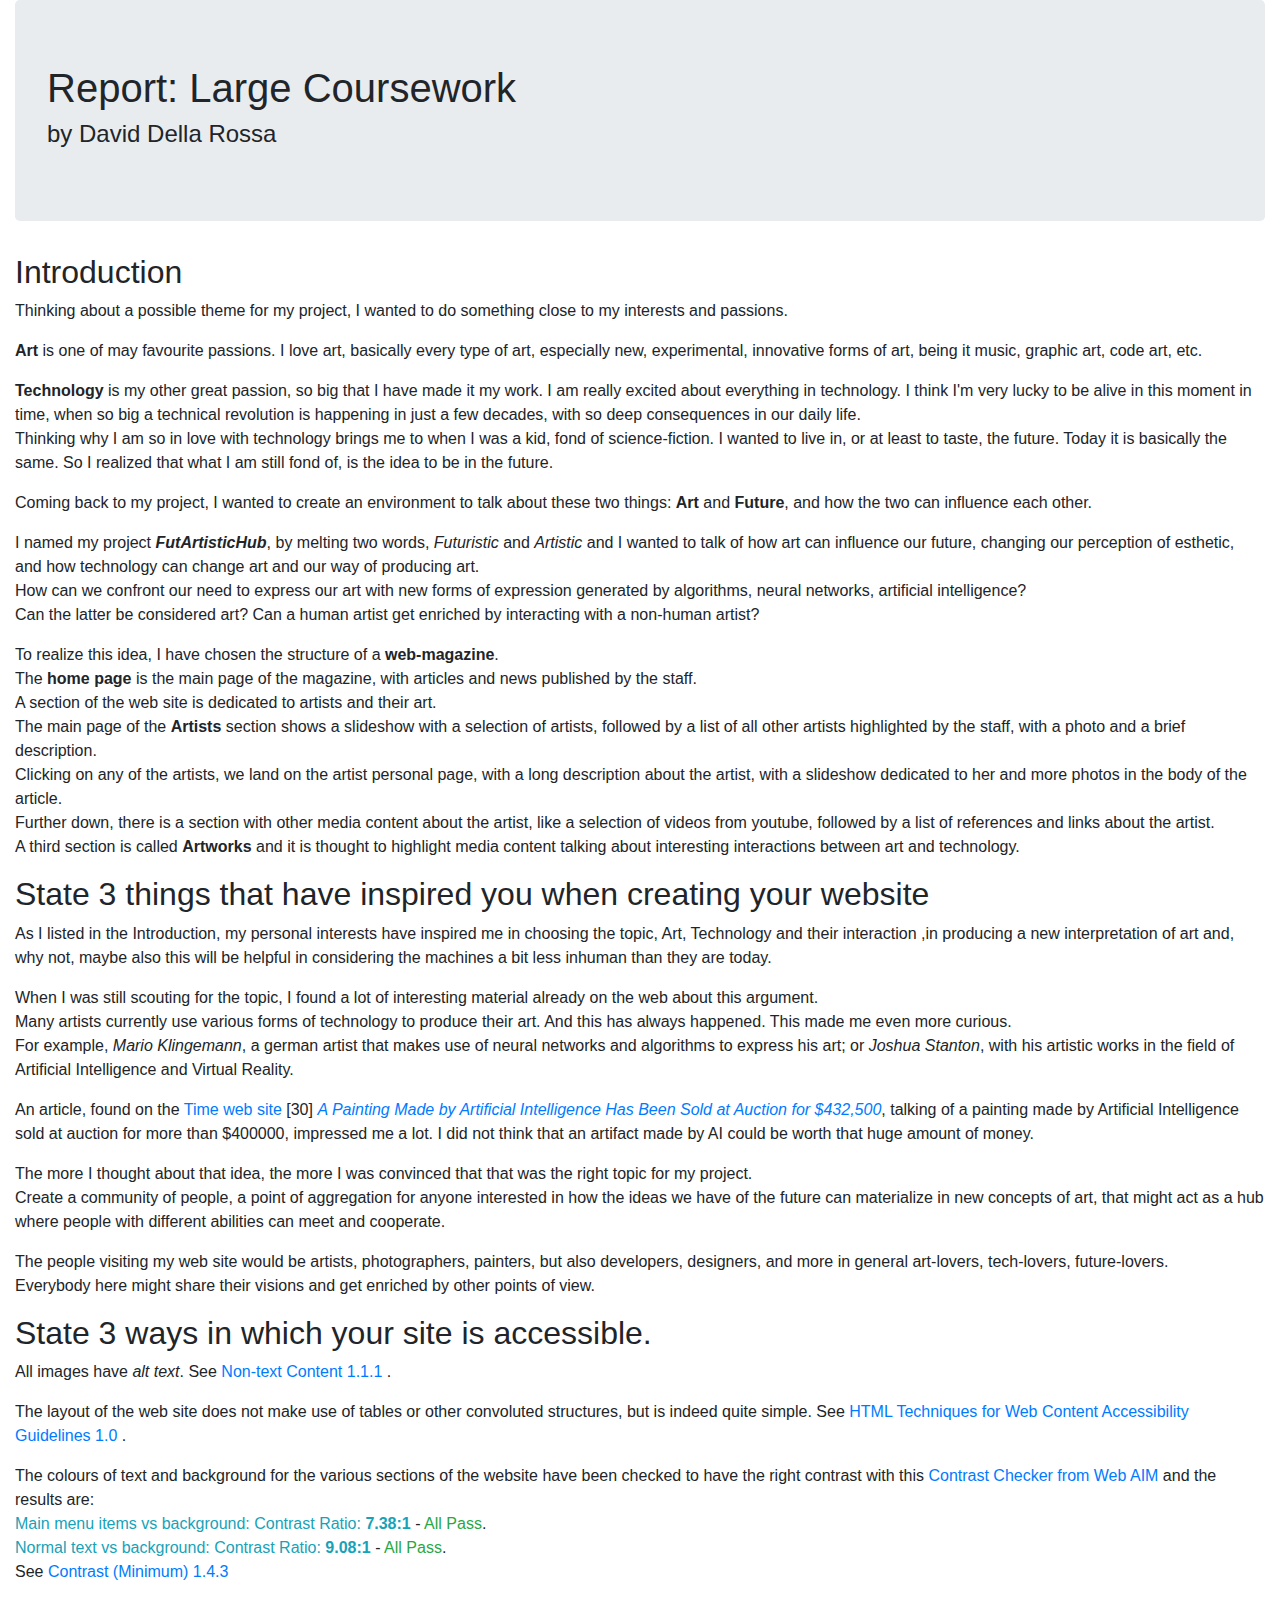
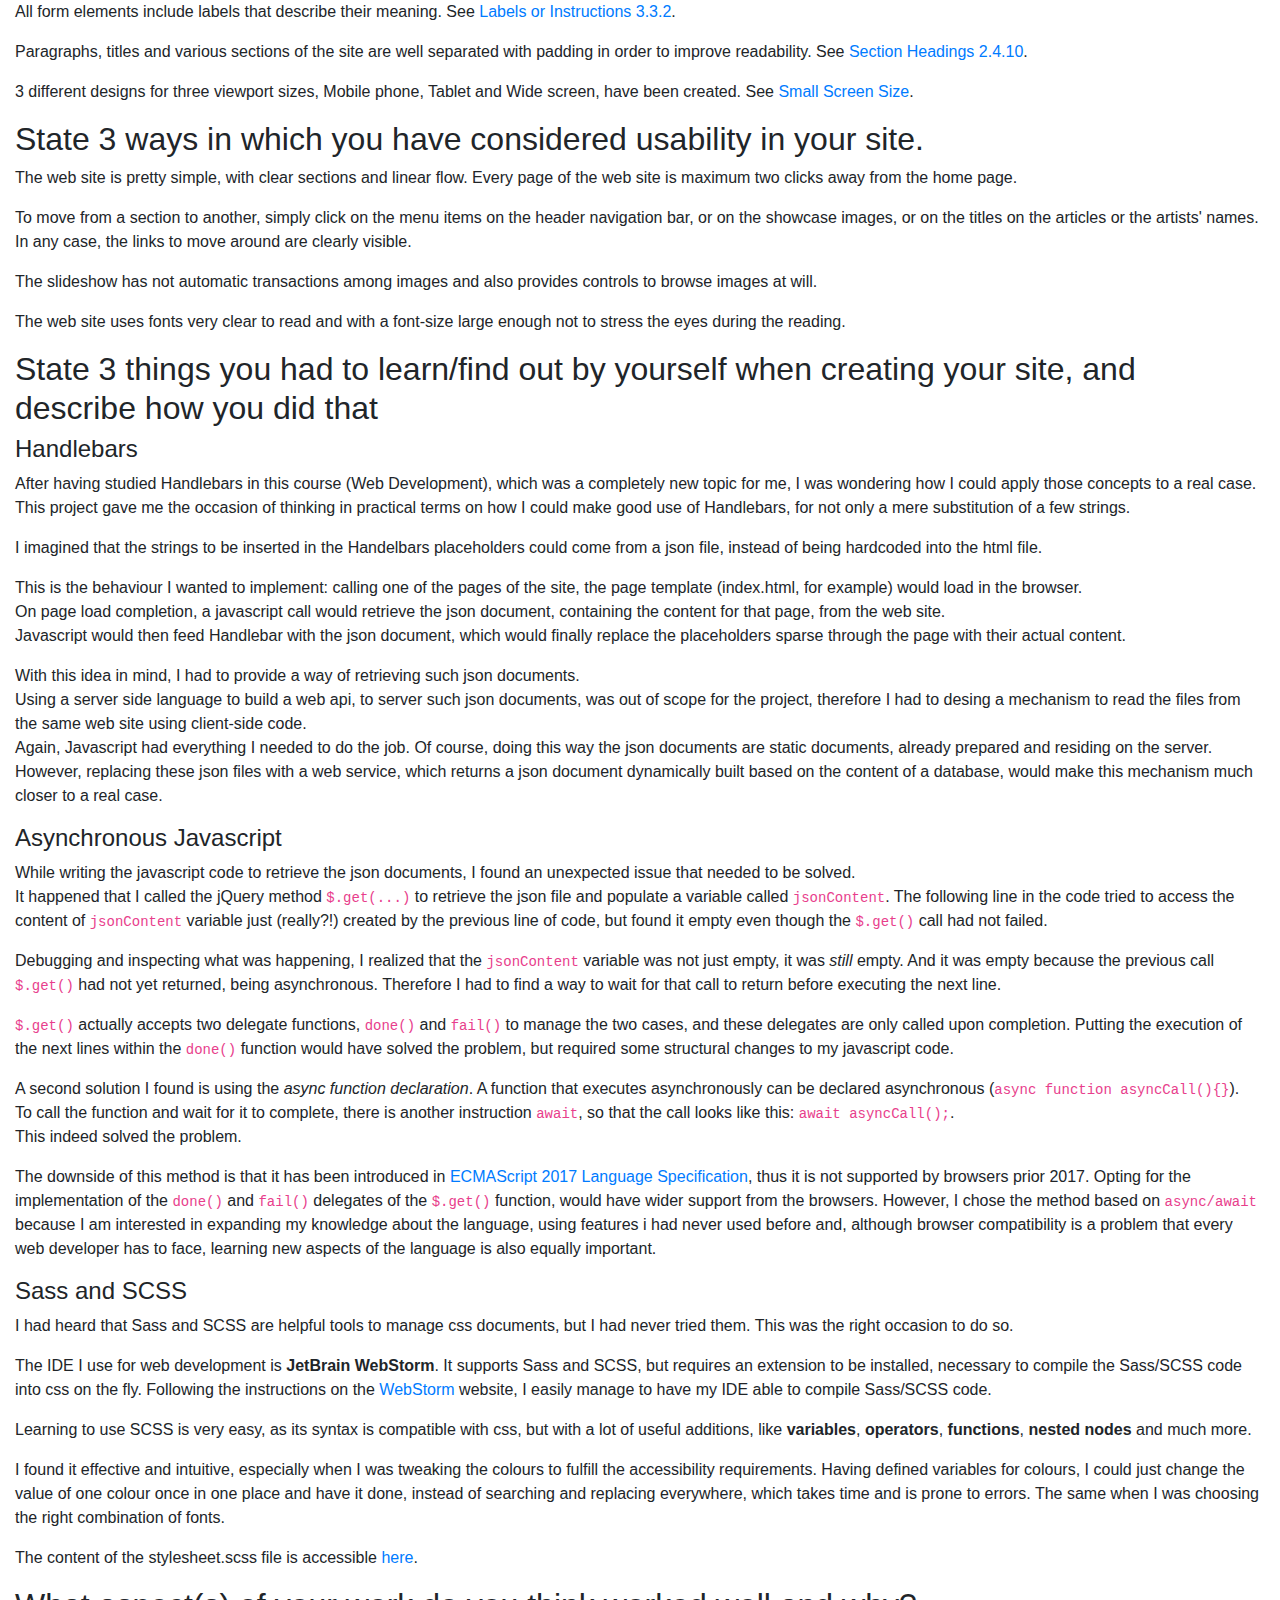
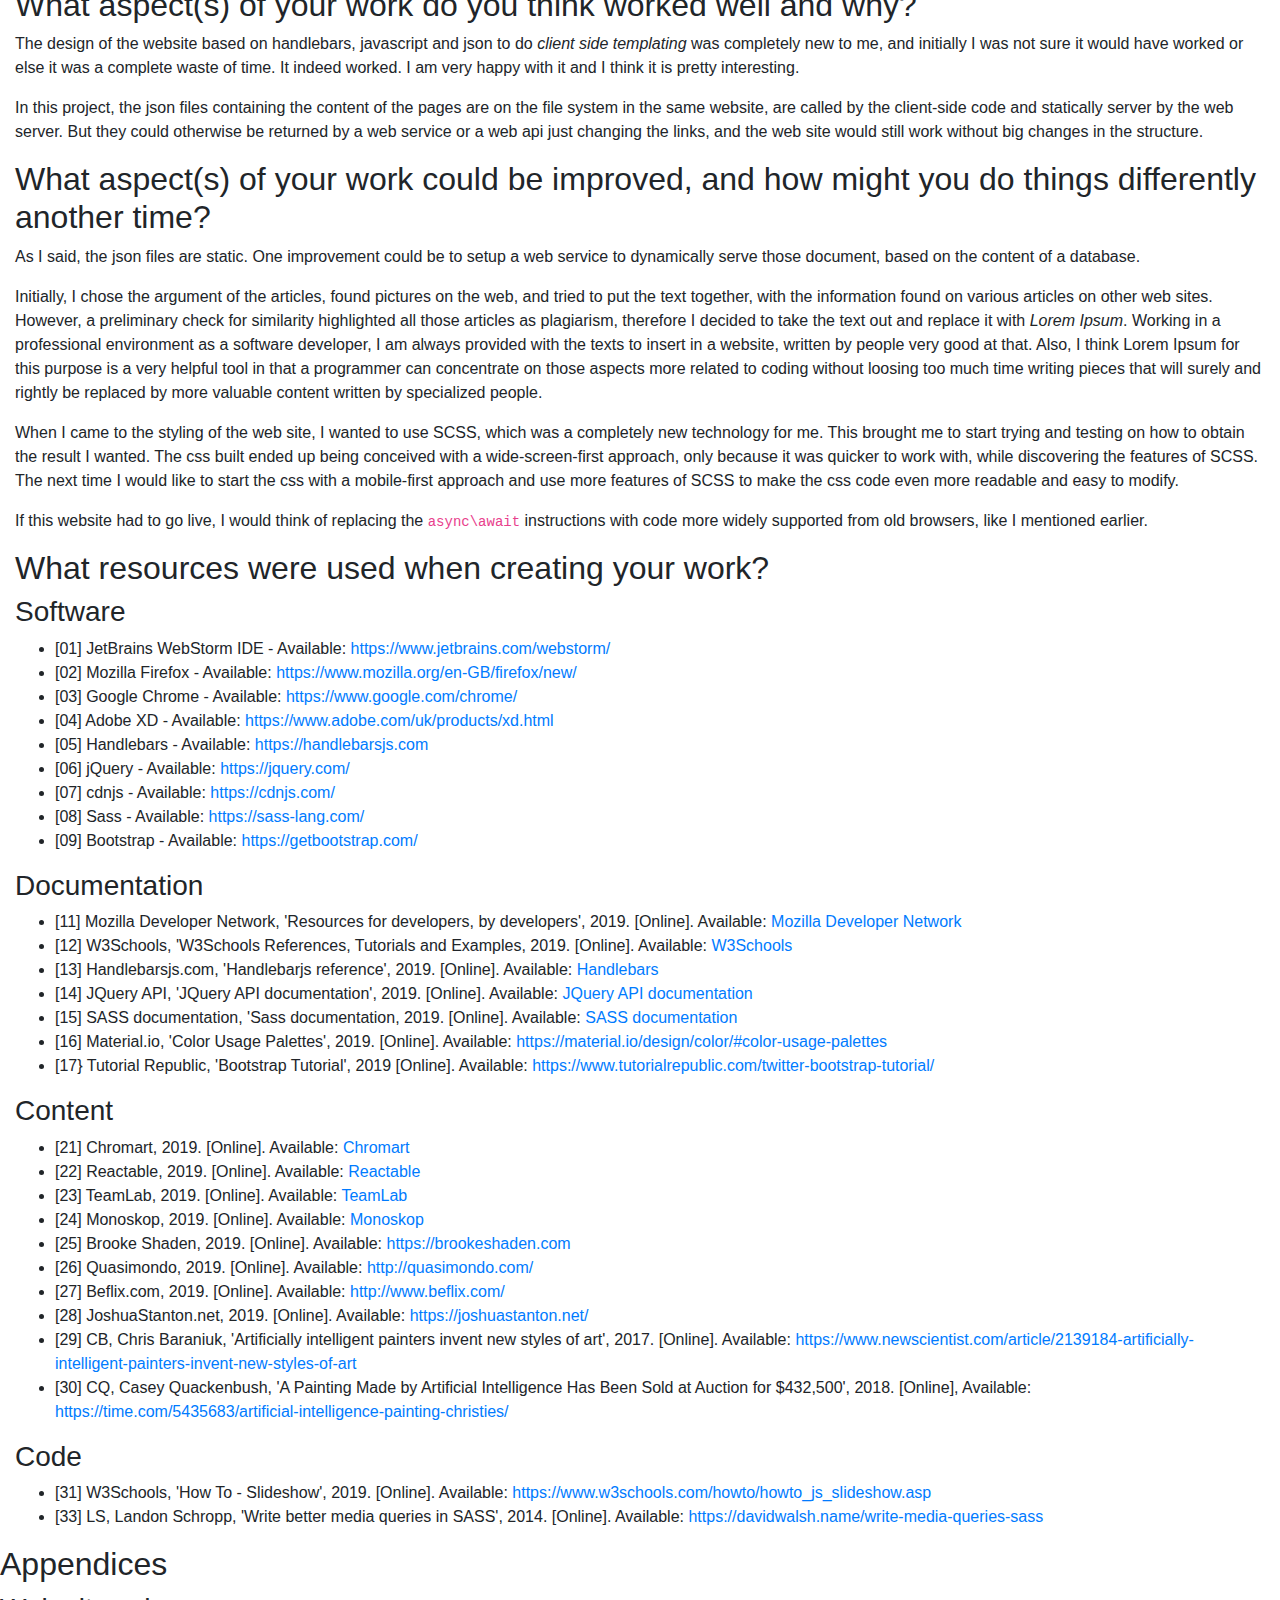
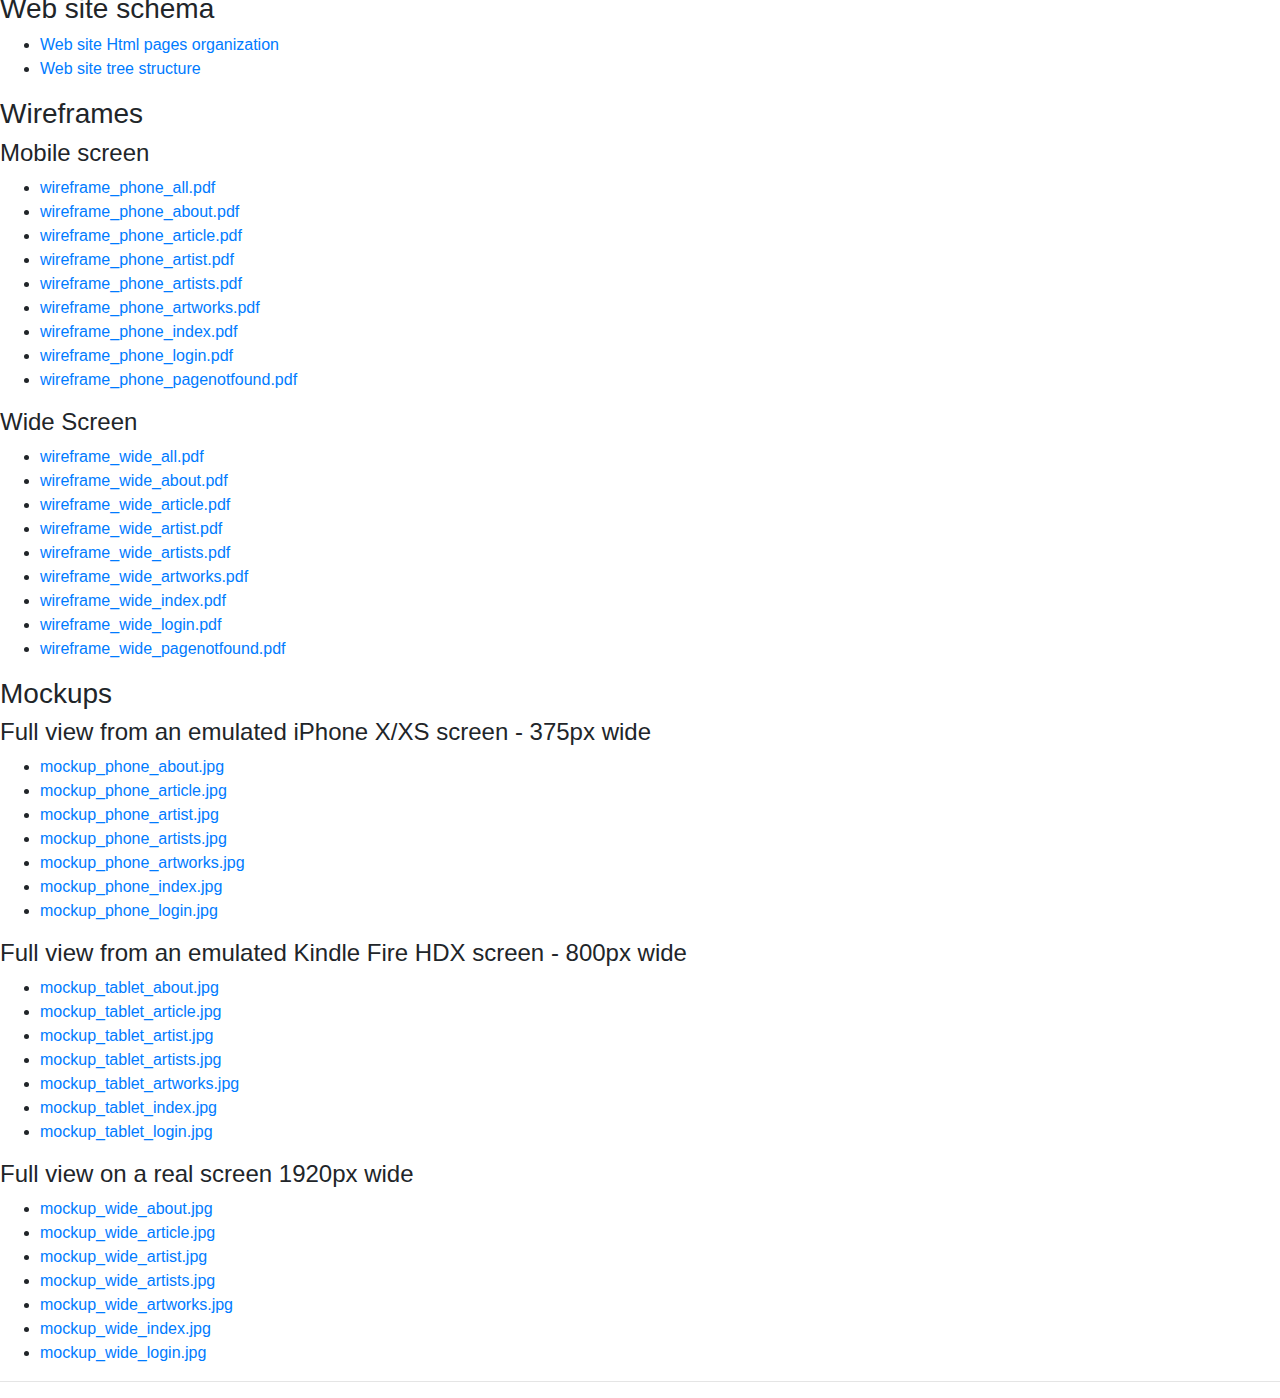
<file: report.html>
<!DOCTYPE html>
<html lang="en">
<head>
    <meta charset="UTF-8">
    <title>Report: Large Coursework</title>
    <meta name="description" content="Document explaining what I have learned in the process of building the site, where I found my information, and how I have adapted any resources (if applicable)">
    <meta name="keywords" content="University of London, BSc Computer Science, Web Development, Coursework, David Della Rossa">
    <meta name="author" content="David Della Rossa">
    <meta name="viewport" content="width=device-width, initial-scale=1.0">
    <link rel="stylesheet" href="https://cdnjs.cloudflare.com/ajax/libs/twitter-bootstrap/4.3.1/css/bootstrap.min.css">

</head>
<body>
    <article class="container-fluid">
        <div class="jumbotron">
            <h1>Report: Large Coursework </h1>
            <h4>by David Della Rossa</h4>
        </div>
        <h2>Introduction</h2>
        <p>Thinking about a possible theme for my project, I wanted to do something close to my interests and passions.</p>
        <p><strong>Art</strong> is one of may favourite passions. I love art, basically every type of art, especially new, experimental, innovative forms of art, being it music, graphic art, code art, etc.</p>
        <p><strong>Technology</strong> is my other great passion, so big that I have made it my work. I am really excited about everything in technology. I think I'm very lucky to be alive in this moment in time,
                when so big a technical revolution is happening in just a few decades, with so deep consequences in our daily life.<br />
        Thinking why I am so in love with technology brings me to when I was a kid, fond of science-fiction. I wanted to live in, or at least to taste, the future. Today it is basically the same. So I realized that
            what I am still fond of, is the idea to be in the future.</p>
        <p>Coming back to my project, I wanted to create an environment to talk about these two things: <strong>Art</strong> and <strong>Future</strong>, and how the two can influence each other.</p>
        <p>I named my project <strong><em>FutArtisticHub</em></strong>, by melting two words, <em>Futuristic</em> and <em>Artistic</em> and I wanted to talk of how art can influence our future, changing our perception of esthetic,
            and how technology can change art and our way of producing art.<br />
            How can we confront our need to express our art with new forms of expression generated by algorithms, neural networks, artificial intelligence?<br />
            Can the latter be considered art? Can a human artist get enriched by interacting with a non-human artist?</p>
        <p>To realize this idea, I have chosen the structure of a <strong>web-magazine</strong>.<br />
            The <strong>home page</strong> is the main page of the magazine, with articles and news published by the staff.<br />
            A section of the web site is dedicated to artists and their art.<br />
            The main page of the <strong>Artists</strong> section shows a slideshow with a selection of artists, followed by a list of all other artists highlighted by the staff, with a photo and a brief description.<br />
            Clicking on any of the artists, we land on the artist personal page, with a long description about the artist, with a slideshow dedicated to her and more photos in the body of the article. <br />
            Further down, there is a section with other media content about the artist, like a selection of videos from youtube, followed by a list of references and links about the artist.<br />
            A third section is called <strong>Artworks</strong> and it is thought to highlight media content talking about interesting interactions between art and technology.</p>

        <h2>State 3 things that have inspired you when creating your website</h2>
        <p>As I listed in the Introduction, my personal interests have inspired me in choosing the topic, Art, Technology and their interaction ,in producing a new interpretation of art and,
            why not, maybe also this will be helpful in considering the machines a bit less inhuman than they are today.</p>
        <p>When I was still scouting for the topic, I found a lot of interesting material already on the web about this argument.<br />
            Many artists currently use various forms of technology to produce their art. And this has always happened. This made me even more curious.<br />
            For example, <em>Mario Klingemann</em>, a german artist that makes use of neural networks and algorithms to express his art; or <em>Joshua Stanton</em>, with his artistic works in the field of Artificial Intelligence and Virtual Reality.</p>
        <p>An article, found on the <a href="https://time.com/">Time web site</a> [30] <cite><a href="https://time.com/5435683/artificial-intelligence-painting-christies/"><i>A Painting Made by Artificial Intelligence Has Been Sold at Auction for $432,500</i></a></cite>,
            talking of a painting made by Artificial Intelligence sold at auction for more than $400000, impressed me a lot. I did not think that an artifact made by AI could be worth that huge amount of money.</p>
        <p>The more I thought about that idea, the more I was convinced that that was the right topic for my project.<br />
            Create a community of people, a point of aggregation for anyone interested in how the ideas we have of the future can materialize in new concepts of art, that might act as a hub where people with different abilities can meet and cooperate.</p>
        <p>The people visiting my web site would be artists, photographers, painters, but also developers, designers, and more in general art-lovers, tech-lovers, future-lovers.<br />
        Everybody here might share their visions and get enriched by other points of view.</p>

        <h2>State 3 ways in which your site is accessible.</h2>
        <p>All images have <em>alt text</em>. See <span><a href="https://www.w3.org/WAI/WCAG21/quickref/#non-text-content">Non-text Content 1.1.1</a> </span>.</p>
        <p>The layout of the web site does not make use of tables or other convoluted structures, but is indeed quite simple. See <span><a href="https://www.w3.org/TR/WCAG10-HTML-TECHS/#tables-layout">HTML Techniques for Web Content Accessibility Guidelines 1.0</a> </span>.</p>
        <p>The colours of text and background for the various sections of the website have been checked to have the right contrast with this <a href="https://webaim.org/resources/contrastchecker/">Contrast Checker from Web AIM</a> and the results are:<br />

            <span class="text-info">Main menu items vs background: Contrast Ratio: <strong>7.38:1</strong></span> - <span class="text-success">All Pass</span>.<br />
            <span class="text-info">Normal text vs background: Contrast Ratio: <strong>9.08:1</strong></span> - <span class="text-success">All Pass</span>.<br />
            See <span><a href="https://www.w3.org/WAI/WCAG21/quickref/#contrast-minimum">Contrast (Minimum) 1.4.3</a></span>
        </p>
        <p>All form elements include labels that describe their meaning. See <span><a href="https://www.w3.org/WAI/WCAG21/quickref/#labels-or-instructions">Labels or Instructions 3.3.2</a></span>.</p>
        <p>Paragraphs, titles and various sections of the site are well separated with padding in order to improve readability. See <span><a href="https://www.w3.org/WAI/WCAG21/quickref/#section-headings">Section Headings 2.4.10</a></span>.</p>
        <p>3 different designs for three viewport sizes, Mobile phone, Tablet and Wide screen, have been created. See <span><a href="https://www.w3.org/TR/mobile-accessibility-mapping/#h-small-screen-size">Small Screen Size</a></span>.</p>

        <h2>State 3 ways in which you have considered usability in your site.</h2>
        <p>The web site is pretty simple, with clear sections and linear flow. Every page of the web site is maximum two clicks away from the home page. </p>
        <p>To move from a section to another, simply click on the menu items on the header navigation bar, or on the showcase images, or on the titles on the articles or the artists' names. In any case, the links to move around are clearly visible.</p>
        <p>The slideshow has not automatic transactions among images and also provides controls to browse images at will.</p>
        <p>The web site uses fonts very clear to read and with a font-size large enough not to stress the eyes during the reading.</p>

        <h2>State 3 things you had to learn/find out by yourself when creating your site, and describe how you did that</h2>
        <h4>Handlebars</h4>
        <p>After having studied Handlebars in this course (Web Development), which was a completely new topic for me, I was wondering how I could apply those concepts to a real case.<br />
        This project gave me the occasion of thinking in practical terms on how I could make good use of Handlebars, for not only a mere substitution of a few strings.</p>
        <p>I imagined that the strings to be inserted in the Handelbars placeholders could come from a json file, instead of being hardcoded into the html file.</p>
        <p>This is the behaviour I wanted to implement: calling one of the pages of the site, the page template (index.html, for example) would load in the browser.<br />
            On page load completion, a javascript call would retrieve the json document, containing the content for that page, from the web site.<br />
            Javascript would then feed Handlebar with the json document, which would finally replace the placeholders sparse through the page with their actual content.</p>
        <p>With this idea in mind, I had to provide a way of retrieving such json documents. <br />
            Using a server side language to build a web api, to server such json documents, was out of scope for the project, therefore I had to desing a mechanism to read the files from the same web site using client-side code.<br />
            Again, Javascript had everything I needed to do the job. Of course, doing this way the json documents are static documents, already prepared and residing on the server.
            However, replacing these json files with a web service, which returns a json document dynamically built based on the content of a database, would make this mechanism much closer to a real case.</p>

        <h4>Asynchronous Javascript</h4>
        <p>While writing the javascript code to retrieve the json documents, I found an unexpected issue that needed to be solved.<br />
            It happened that I called the jQuery method <code>$.get(...)</code> to retrieve the json file and populate a variable called <code>jsonContent</code>.
            The following line in the code tried to access the content of <code>jsonContent</code> variable just (really?!) created by the previous line of code, but found it empty even though the <code>$.get()</code> call had not failed.</p>
        <p>Debugging and inspecting what was happening, I realized that the <code>jsonContent</code> variable was not just empty, it was <em>still</em> empty.
            And it was empty because the previous call <code>$.get()</code> had not yet returned, being asynchronous.
            Therefore I had to find a way to wait for that call to return before executing the next line.</p>
        <p><code>$.get()</code> actually accepts two delegate functions, <code>done()</code> and <code>fail()</code> to manage the two cases, and these delegates are only called upon completion.
            Putting the execution of the next lines within the <code>done()</code> function would have solved the problem, but required some structural changes to my javascript code.</p>
        <p>A second solution I found is using the <em>async function declaration</em>.
            A function that executes asynchronously can be declared asynchronous (<code>async function asyncCall(){}</code>).<br />
            To call the function and wait for it to complete, there is another instruction <code>await</code>, so that the call looks like this: <code>await asyncCall();</code>.<br />
            This indeed solved the problem.</p>
        <p>The downside of this method is that it has been introduced in <a href="https://www.ecma-international.org/ecma-262/8.0/#sec-async-function-definitions">ECMAScript 2017 Language Specification</a>, thus it is not supported by browsers prior 2017.
        Opting for the implementation of the <code>done()</code> and <code>fail()</code> delegates of the <code>$.get()</code> function, would have wider support from the browsers.
            However, I chose the method based on <code>async/await</code> because I am interested in expanding my knowledge about the language, using features i had never used before and,
        although browser compatibility is a problem that every web developer has to face, learning new aspects of the language is also equally important.</p>

        <h4>Sass and SCSS</h4>
        <p>I had heard that Sass and SCSS are helpful tools to manage css documents, but I had never tried them. This was the right occasion to do so.</p>
        <p>The IDE I use for web development is <strong>JetBrain WebStorm</strong>. It supports Sass and SCSS, but requires an extension to be installed, necessary to compile the Sass/SCSS code into css on the fly. Following the instructions on the <a href="https://www.jetbrains.com/help/webstorm/transpiling-sass-less-and-scss-to-css.html">WebStorm</a> website, I easily manage to have my IDE able to compile Sass/SCSS code.</p>
        <p>Learning to use SCSS is very easy, as its syntax is compatible with css, but with a lot of useful additions, like <strong>variables</strong>, <strong>operators</strong>, <strong>functions</strong>, <strong>nested nodes</strong> and much more.</p>
        <p>I found it effective and intuitive, especially when I was tweaking the colours to fulfill the accessibility requirements.
            Having defined variables for colours, I could just change the value of one colour once in one place and have it done, instead of searching and replacing everywhere, which takes time and is prone to errors.
            The same when I was choosing the right combination of fonts.</p>
        <p>The content of the stylesheet.scss file is accessible <a href="./css/stylesheet.scss">here</a>.</p>


        <h2>What aspect(s) of your work do you think worked well and why?</h2>
        <p>The design of the website based on handlebars, javascript and json to do <em>client side templating</em> was completely new to me, and initially I was not sure it would have worked or else it was a complete waste of time.
            It indeed worked. I am very happy with it and I think it is pretty interesting.</p>
        <p>In this project, the json files containing the content of the pages are on the file system in the same website, are called by the client-side code and statically server by the web server.
            But they could otherwise be returned by a web service or a web api just changing the links, and the web site would still work without big changes in the structure.</p>

        <h2>What aspect(s) of your work could be improved, and how might you do things differently another time?</h2>
        <p>As I said, the json files are static. One improvement could be to setup a web service to dynamically serve those document, based on the content of a database.</p>
        <p>Initially, I chose the argument of the articles, found pictures on the web, and tried to put the text together, with the information found on various articles on other web sites.
            However, a preliminary check for similarity highlighted all those articles as plagiarism, therefore I decided to take the text out and replace it with <em>Lorem Ipsum</em>.
            Working in a professional environment as a software developer, I am always provided with the texts to insert in a website, written by people very good at that.
            Also, I think Lorem Ipsum for this purpose is a very helpful tool in that a programmer can concentrate on those aspects more related to coding without loosing too much time writing pieces that will surely and rightly
            be replaced by more valuable content written by specialized people.</p>
        <p>When I came to the styling of the web site, I wanted to use SCSS, which was a completely new technology for me. This brought me to start trying and testing on how to obtain the result I wanted.
            The css built ended up being conceived with a wide-screen-first approach, only because it was quicker to work with, while discovering the features of SCSS.
            The next time I would like to start the css with a mobile-first approach and use more features of SCSS to make the css code even more readable and easy to modify.</p>
        <p>If this website had to go live, I would think of replacing the <code>async\await</code> instructions with code more widely supported from old browsers, like I mentioned earlier.</p>

        <h2>What resources were used when creating your work?</h2>
        <h3>Software</h3>
            <ul>
                <li>[01] JetBrains WebStorm IDE - Available:  <a href="https://www.jetbrains.com/webstorm/">https://www.jetbrains.com/webstorm/</a></li>
                <li>[02] Mozilla Firefox - Available: <a href="https://www.mozilla.org/en-GB/firefox/new/">https://www.mozilla.org/en-GB/firefox/new/</a></li>
                <li>[03] Google Chrome - Available: <a href="https://www.google.com/chrome/">https://www.google.com/chrome/</a></li>
                <li>[04] Adobe XD - Available: <a href="https://www.adobe.com/uk/products/xd.html">https://www.adobe.com/uk/products/xd.html</a> </li>
                <li>[05] Handlebars - Available: <a href="https://handlebarsjs.com">https://handlebarsjs.com</a></li>
                <li>[06] jQuery - Available: <a href="https://jquery.com/">https://jquery.com/</a> </li>
                <li>[07] cdnjs - Available: <a href="https://cdnjs.com/">https://cdnjs.com/</a></li>
                <li>[08] Sass - Available: <a href="https://sass-lang.com/">https://sass-lang.com/</a> </li>
                <li>[09] Bootstrap - Available: <a href="https://getbootstrap.com/">https://getbootstrap.com/</a> </li>
            </ul>
        <h3>
            Documentation
        </h3>
            <ul>
                <li>[11] Mozilla Developer Network, 'Resources for developers, by developers', 2019. [Online]. Available: <a href="https://developer.mozilla.org/en-US/">Mozilla Developer Network</a></li>
                <li>[12] W3Schools, 'W3Schools References, Tutorials and Examples, 2019. [Online]. Available: <a href="https://www.w3schools.com/">W3Schools</a> </li>
                <li>[13] Handlebarsjs.com, 'Handlebarjs reference', 2019. [Online]. Available: <a href="https://handlebarsjs.com">Handlebars</a> </li>
                <li>[14] JQuery API, 'JQuery API documentation', 2019. [Online]. Available: <a href="https://api.jquery.com/">JQuery API documentation</a> </li>
                <li>[15] SASS documentation, 'Sass documentation, 2019. [Online]. Available: <a href="https://sass-lang.com/documentation">SASS documentation</a></li>
                <li>[16] Material.io, 'Color Usage Palettes', 2019. [Online]. Available: <a href="https://material.io/design/color/#color-usage-palettes">https://material.io/design/color/#color-usage-palettes</a> </li>
                <li>[17} Tutorial Republic, 'Bootstrap Tutorial', 2019 [Online]. Available: <a href="https://www.tutorialrepublic.com/twitter-bootstrap-tutorial/">https://www.tutorialrepublic.com/twitter-bootstrap-tutorial/</a> </li>
           </ul>

        <h3>
            Content
        </h3>
            <ul>
                <li>[21] Chromart, 2019. [Online]. Available: <a href="https://www.chromart.org/">Chromart</a> </li>
                <li>[22] Reactable, 2019. [Online]. Available: <a href="https://reactable.com/">Reactable</a> </li>
                <li>[23] TeamLab, 2019. [Online]. Available: <a href="https://www.teamlab.art/">TeamLab</a> </li>
                <li>[24] Monoskop, 2019. [Online]. Available: <a href="https://monoskop.org/Software_art">Monoskop</a> </li>
                <li>[25] Brooke Shaden, 2019. [Online]. Available: <a href="https://brookeshaden.com">https://brookeshaden.com</a> </li>
                <li>[26] Quasimondo, 2019. [Online]. Available: <a href="http://quasimondo.com/">http://quasimondo.com/</a> </li>
                <li>[27] Beflix.com, 2019. [Online]. Available: <a href="http://www.beflix.com/">http://www.beflix.com/</a> </li>
                <li>[28] JoshuaStanton.net, 2019. [Online]. Available: <a href="https://joshuastanton.net/">https://joshuastanton.net/</a> </li>
                <li>[29] CB, Chris Baraniuk, 'Artificially intelligent painters invent new styles of art', 2017. [Online]. Available: <a href="https://www.newscientist.com/article/2139184-artificially-intelligent-painters-invent-new-styles-of-art">https://www.newscientist.com/article/2139184-artificially-intelligent-painters-invent-new-styles-of-art</a> </li>
                <li>[30] CQ, Casey Quackenbush, 'A Painting Made by Artificial Intelligence Has Been Sold at Auction for $432,500', 2018. [Online], Available: <a href="https://time.com/5435683/artificial-intelligence-painting-christies/">https://time.com/5435683/artificial-intelligence-painting-christies/</a> </li>
            </ul>
        <h3>
            Code
        </h3>
        <ul>
            <li>[31] W3Schools, 'How To - Slideshow', 2019. [Online]. Available: <a href="https://www.w3schools.com/howto/howto_js_slideshow.asp">https://www.w3schools.com/howto/howto_js_slideshow.asp</a></li>
            <li>[33] LS, Landon Schropp, 'Write better media queries in SASS', 2014. [Online]. Available: <a href="https://davidwalsh.name/write-media-queries-sass">https://davidwalsh.name/write-media-queries-sass</a></li>
        </ul>
    </article>
<aside>
    <h2>Appendices</h2>
    <h3>Web site schema</h3>
    <ul>
        <li><a href="images/report/html_pages_organization.png">Web site Html pages organization</a></li>
        <li><a href="images/report/html_pages_tree_structure.png">Web site tree structure</a></li>
    </ul>

    <h3>Wireframes</h3>
    <h4>Mobile screen</h4>
    <ul>
        <li><a href="content/report/wireframes/wireframe_phone_all.pdf">wireframe_phone_all.pdf</a></li>
        <li><a href="content/report/wireframes/wireframe_phone_about.pdf">wireframe_phone_about.pdf</a></li>
        <li><a href="content/report/wireframes/wireframe_phone_article.pdf">wireframe_phone_article.pdf</a></li>
        <li><a href="content/report/wireframes/wireframe_phone_artist.pdf">wireframe_phone_artist.pdf</a></li>
        <li><a href="content/report/wireframes/wireframe_phone_artists.pdf">wireframe_phone_artists.pdf</a></li>
        <li><a href="content/report/wireframes/wireframe_phone_artworks.pdf">wireframe_phone_artworks.pdf</a></li>
        <li><a href="content/report/wireframes/wireframe_phone_index.pdf">wireframe_phone_index.pdf</a></li>
        <li><a href="content/report/wireframes/wireframe_phone_login.pdf">wireframe_phone_login.pdf</a></li>
        <li><a href="content/report/wireframes/wireframe_phone_pagenotfound.pdf">wireframe_phone_pagenotfound.pdf</a></li>
    </ul>
    <h4>Wide Screen</h4>
    <ul>
        <li><a href="content/report/wireframes/wireframe_wide_all.pdf">wireframe_wide_all.pdf</a></li>
        <li><a href="content/report/wireframes/wireframe_wide_about.pdf">wireframe_wide_about.pdf</a></li>
        <li><a href="content/report/wireframes/wireframe_wide_article.pdf">wireframe_wide_article.pdf</a></li>
        <li><a href="content/report/wireframes/wireframe_wide_artist.pdf">wireframe_wide_artist.pdf</a></li>
        <li><a href="content/report/wireframes/wireframe_wide_artists.pdf">wireframe_wide_artists.pdf</a></li>
        <li><a href="content/report/wireframes/wireframe_wide_artworks.pdf">wireframe_wide_artworks.pdf</a></li>
        <li><a href="content/report/wireframes/wireframe_wide_index.pdf">wireframe_wide_index.pdf</a></li>
        <li><a href="content/report/wireframes/wireframe_wide_login.pdf">wireframe_wide_login.pdf</a></li>
        <li><a href="content/report/wireframes/wireframe_wide_pagenotfound.pdf">wireframe_wide_pagenotfound.pdf</a></li>
    </ul>

    <h3>
        Mockups
    </h3>
    <h4>Full view from an emulated iPhone X/XS screen - 375px wide</h4>
    <ul>
        <li><a href="images/report/mockups/mockup_phone_about.jpg">mockup_phone_about.jpg</a></li>
        <li><a href="images/report/mockups/mockup_phone_article.jpg">mockup_phone_article.jpg</a></li>
        <li><a href="images/report/mockups/mockup_phone_artist.jpg">mockup_phone_artist.jpg</a></li>
        <li><a href="images/report/mockups/mockup_phone_artists.jpg">mockup_phone_artists.jpg</a></li>
        <li><a href="images/report/mockups/mockup_phone_artworks.jpg">mockup_phone_artworks.jpg</a></li>
        <li><a href="images/report/mockups/mockup_phone_index.jpg">mockup_phone_index.jpg</a></li>
        <li><a href="images/report/mockups/mockup_phone_login.jpg">mockup_phone_login.jpg</a></li>
    </ul>
    <h4>Full view from an emulated Kindle Fire HDX screen - 800px wide</h4>
    <ul>
        <li><a href="images/report/mockups/mockup_tablet_about.jpg">mockup_tablet_about.jpg</a></li>
        <li><a href="images/report/mockups/mockup_tablet_article.jpg">mockup_tablet_article.jpg</a></li>
        <li><a href="images/report/mockups/mockup_tablet_artist.jpg">mockup_tablet_artist.jpg</a></li>
        <li><a href="images/report/mockups/mockup_tablet_artists.jpg">mockup_tablet_artists.jpg</a></li>
        <li><a href="images/report/mockups/mockup_tablet_artworks.jpg">mockup_tablet_artworks.jpg</a></li>
        <li><a href="images/report/mockups/mockup_tablet_index.jpg">mockup_tablet_index.jpg</a></li>
        <li><a href="images/report/mockups/mockup_tablet_login.jpg">mockup_tablet_login.jpg</a></li>
    </ul>
    <h4>Full view on a real screen 1920px wide</h4>
    <ul>
        <li><a href="images/report/mockups/mockup_wide_about.jpg">mockup_wide_about.jpg</a></li>
        <li><a href="images/report/mockups/mockup_wide_article.jpg">mockup_wide_article.jpg</a></li>
        <li><a href="images/report/mockups/mockup_wide_artist.jpg">mockup_wide_artist.jpg</a></li>
        <li><a href="images/report/mockups/mockup_wide_artists.jpg">mockup_wide_artists.jpg</a></li>
        <li><a href="images/report/mockups/mockup_wide_artworks.jpg">mockup_wide_artworks.jpg</a></li>
        <li><a href="images/report/mockups/mockup_wide_index.jpg">mockup_wide_index.jpg</a></li>
        <li><a href="images/report/mockups/mockup_wide_login.jpg">mockup_wide_login.jpg</a></li>
    </ul>
</aside>
    <hr/>

</body>
</html>
</file>
